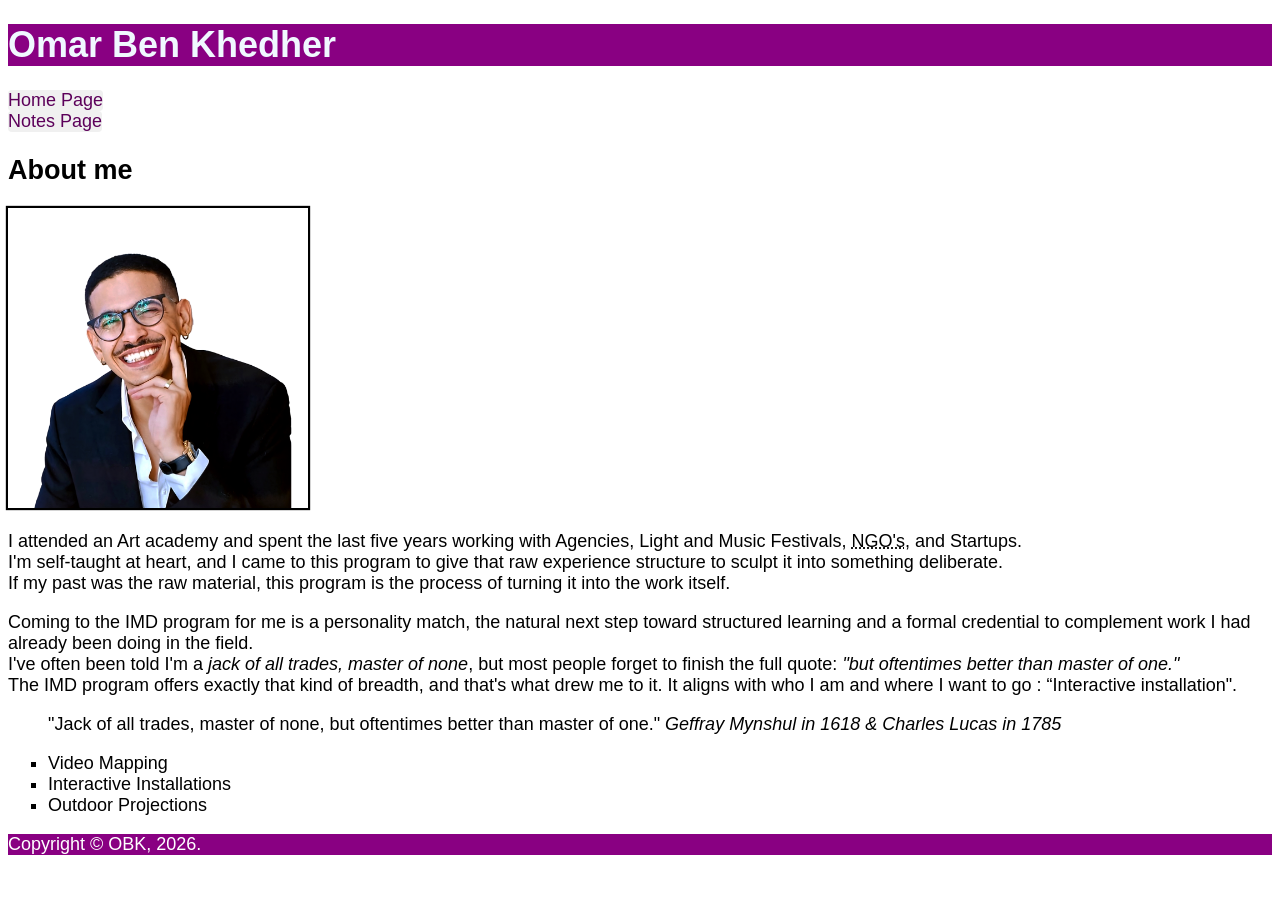
<file: index.html>
<!doctype html>
<html lang="en">
  <!-- the headelement serves as a readable container providing information to the browser also its invisible to the user exept for the title-->
  <head>
    <meta charset="UTF-8" />
    <meta name="viewport" content="width=device-width, initial-scale=1.0" />
    <link href="styles/styles.css" rel="stylesheet" />
    <title>OBK - Home Page</title>
  </head>

  <body>
    <!-- The main header for the page with my name as the title -->
    <header>
      <h1 class="site-title">Omar Ben Khedher</h1>
    </header>
    <nav>
      <ul class="nav">
        <li><a href="index.html">Home Page</a></li>
        <li><a href="notes.html">Notes Page</a></li>
      </ul>
    </nav>
    <main>
      <article>
        <h2>About me</h2>
        <!-- I used the height attribute to change the size of the image in html and not in css "yet"-->
        <img
          id="my-image"
          src="images/myface.png"
          height="300"
          alt="A picture of me"
        />
        <!-- I used break tags to make the text more readable i need css to justify the text -->
        <p>
          I attended an Art academy and spent the last five years working with
          Agencies, Light and Music Festivals,
          <abbr title="Non-Governmental Organization">NGO's</abbr>, and
          Startups.<br />
          I'm self-taught at heart, and I came to this program to give that raw
          experience structure to sculpt it into something deliberate.<br />
          If my past was the raw material, this program is the process of
          turning it into the work itself.
        </p>
        <!-- EM tag is used to emphasize the quote out of the text -->
        <p>
          Coming to the IMD program for me is a personality match, the natural
          next step toward structured learning and a formal credential to
          complement work I had already been doing in the field.<br />
          I've often been told I'm a
          <em>jack of all trades, master of none</em>, but most people forget to
          finish the full quote:
          <em>"but oftentimes better than master of one."</em><br />
          The IMD program offers exactly that kind of breadth, and that's what
          drew me to it. It aligns with who I am and where I want to go :
          “Interactive installation".
        </p>

        <!-- Geffray was the first to say this but charles was the one finish it-->
        <!-- I Used blockquote to give the text more emphasis and cite the source using the cite tag-->
        <blockquote>
          "Jack of all trades, master of none, but oftentimes better than master
          of one."
          <cite>Geffray Mynshul in 1618 & Charles Lucas in 1785</cite>
        </blockquote>
        <!-- Unordered list and List items tags are used to site my interests without ordering them -->
        <ul class="hobbies">
          <li>Video Mapping</li>
          <li>Interactive Installations</li>
          <li>Outdoor Projections</li>
        </ul>
      </article>
    </main>
    <!-- I use a windows machine,so i copied the copyright symbol, also OBK is my initials and my branding -->
    <footer>
      <p>Copyright &copy; OBK, 2026.</p>
    </footer>
  </body>
</html>
</file>
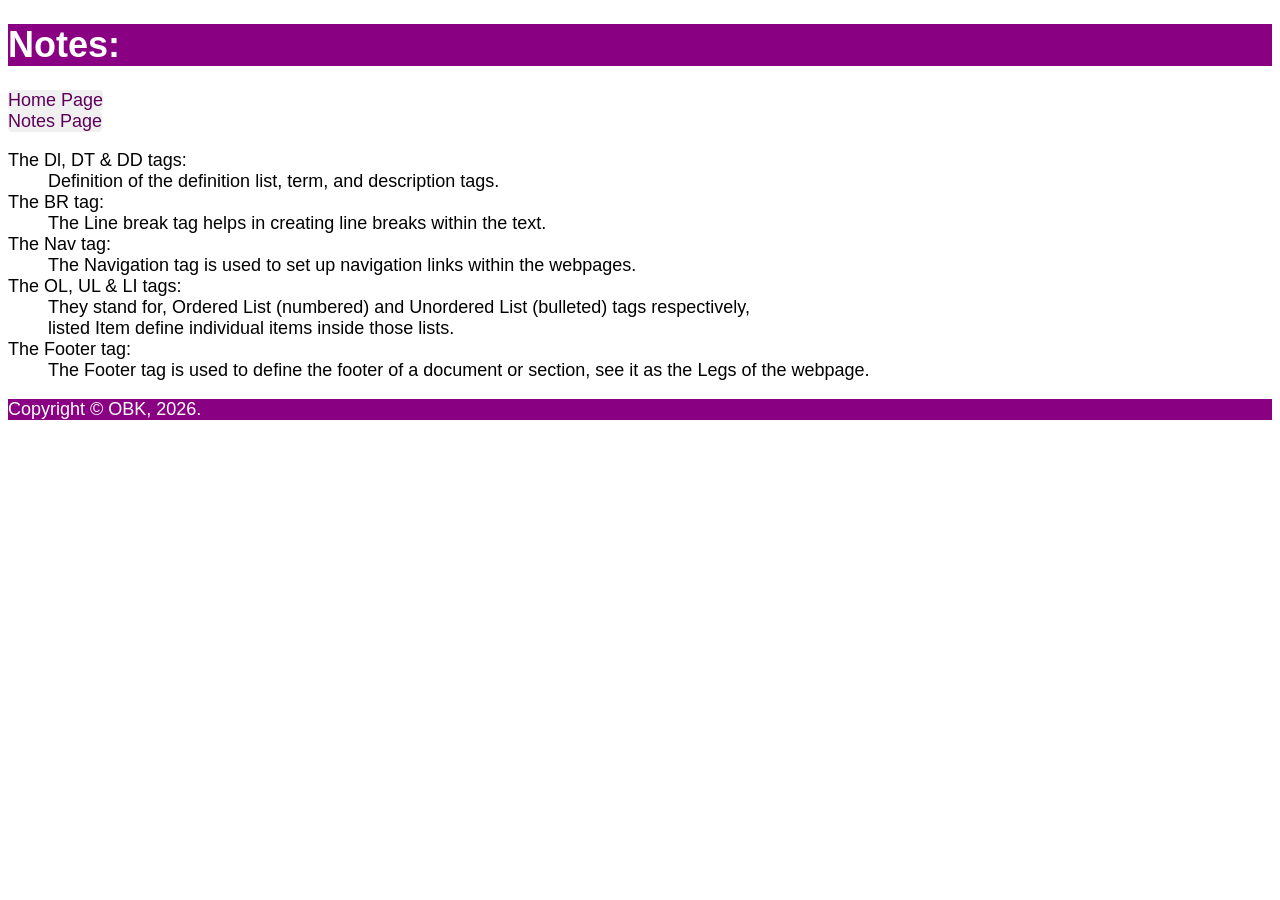
<file: notes.html>
<!doctype html>
<html lang="en">
  <head>
    <meta charset="UTF-8" />
    <meta name="viewport" content="width=device-width, initial-scale=1.0" />
    <link href="styles/styles.css" rel="stylesheet" />
    <title>OBK - Notes Page</title>
  </head>
  <!-- The Body tag is the main container for the content, it holds all the elements visible to the user -->
  <body>
    <header>
      <h1>Notes:</h1>
    </header>
    <!-- Nav bar has a ul and li tags to create a list so the link are not on the same line -->
    <nav>
      <ul class="nav">
        <li><a href="index.html">Home Page</a></li>
        <li><a href="notes.html">Notes Page</a></li>
      </ul>
    </nav>

    <main>
      <!-- The DL tag helps contain a list of terms with DT tag and their definitions with a DD tag -->
      <dl>
        <dt>The Dl, DT & DD tags:</dt>
        <dd>Definition of the definition list, term, and description tags.</dd>

        <dt>The BR tag:</dt>
        <dd>
          The Line break tag helps in creating line breaks within the text.
        </dd>

        <dt>The Nav tag:</dt>
        <dd>
          The Navigation tag is used to set up navigation links within the
          webpages.
        </dd>

        <dt>The OL, UL & LI tags:</dt>
        <!-- A BR tag breaks the line, and helps in formatting the text for the reader -->
        <dd>
          They stand for, Ordered List (numbered) and Unordered List (bulleted)
          tags respectively,<br />
          listed Item define individual items inside those lists.
        </dd>

        <dt>The Footer tag:</dt>
        <dd>
          The Footer tag is used to define the footer of a document or section,
          see it as the Legs of the webpage.
        </dd>
      </dl>
    </main>
    <footer>
      <p>Copyright &copy; OBK, 2026.</p>
    </footer>
  </body>
</html>
</file>
<file: styles/styles.css>
body {
  font-family:
    "Lucida Sans", "Lucida Sans Regular", "Lucida Grande",
    "Lucida Sans Unicode", Geneva, Verdana, sans-serif;
  font-size: 18px;
}
/* Styling header and footer at the same time */
header,
footer {
  background-color: rgb(137, 0, 130);
  color: #ffffff;
}
.site-title {
  color: aliceblue;
}

#my-image {
  box-shadow: 0 0 1px 2px black;
}

.hobbies {
  list-style-type: square;
}

/* Remove bullets from the list inside navigation */
.nav {
  list-style-type: none;
}
/* Remove space from the list inside navigation */
nav ul {
  padding: 0;
  margin: 0;
}
nav a {
  text-decoration: none; /* removes the underline on the links */
  color: #5c005a; /* Dark purple text color */
  background-color: #f0f0f0; /* Light gray background */
  margin-right: 10px; /* space between buttons */
  border-radius: 4px; /* slightly rounds the corners */
  display: inline-block; /* this ensures padding and margins apply correctly */
}

.nav a:hover,
.nav a:active {
  background-color: #8d0078; /* purple on hover/active */
  color: #ffffff; /* turns text white for contrast */
  border-color: #3e0227; /* darker purple border */
}
</file>
